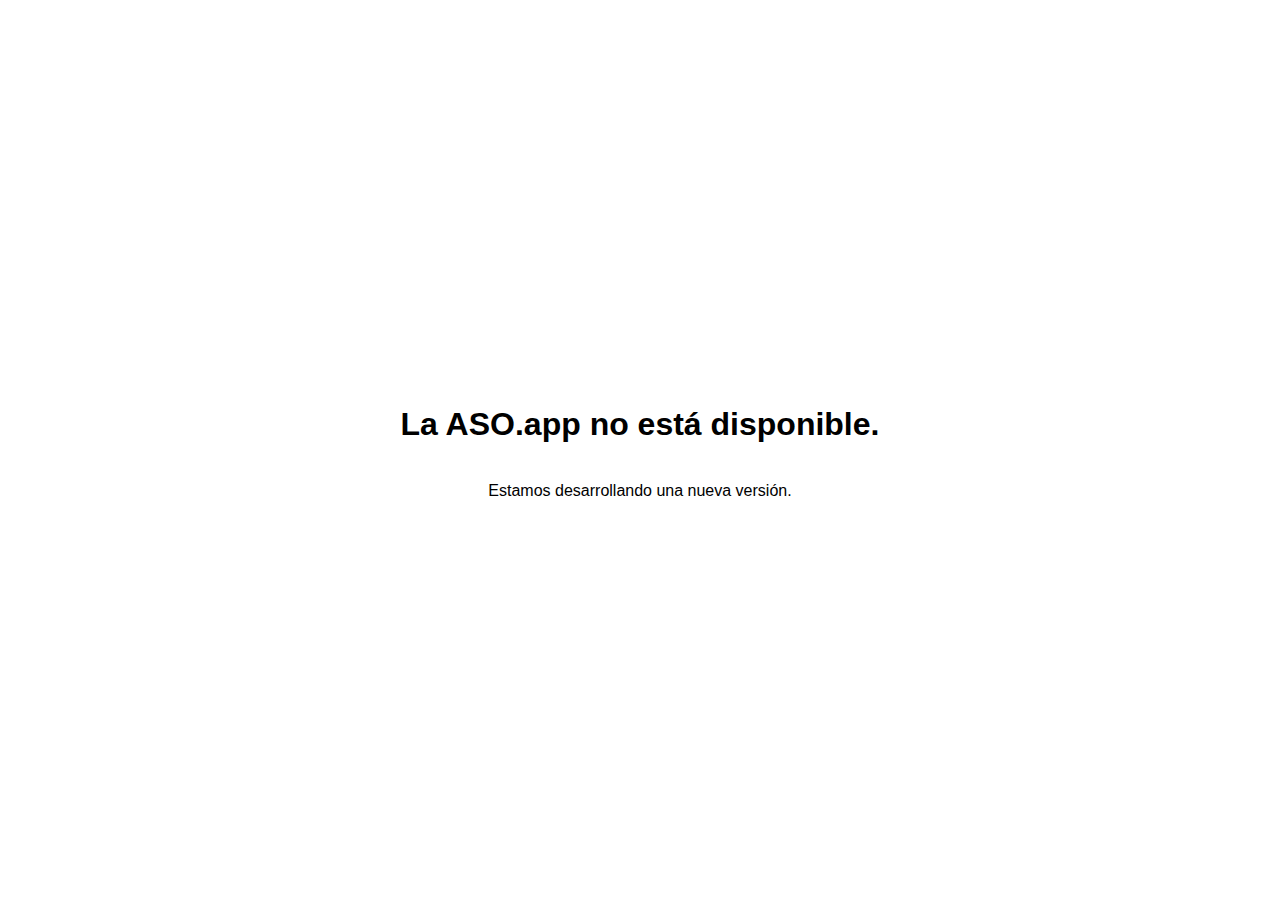
<file: index.html>
<!doctype html>
<html
  lang="en"
  data-ws-project="61cfb643-75b7-47cf-aa3b-bb28e54a42e2"
  data-ws-last-published="2025-11-09T13:08:36.633Z"
>
  <head>
    <link
      rel="stylesheet"
      type="text/css"
      href="/assets/static/app_generated_index-6937cd5a.DmZifS9K.css"
    />
    <meta charset="UTF-8" />
    <meta name="viewport" content="width=device-width,initial-scale=1" />
    <meta property="og:url" content="https://url/" />
    <title>Untitled</title>
    <meta property="og:title" content="Untitled" />
    <meta property="og:type" content="website" />
    <meta name="robots" content="noindex, nofollow" />
    <meta property="twitter:card" content="summary_large_image" />
  </head>
  <body class="w-element c1byt8z6 c1br3hqz c1loara6 c1ev6xag">
    <h1 class="w-element">La ASO.app no está disponible.</h1>
    <p class="w-element">Estamos desarrollando una nueva versión.</p>
    <script id="vike_pageContext" type="application/json">
      {
        "_urlRewrite": null,
        "pageId": "/pages/index",
        "routeParams": {},
        "data": {
          "url": "https://url/",
          "system": {
            "params": {},
            "search": {},
            "origin": "https://url",
            "pathname": "/"
          },
          "resources": {},
          "pageMeta": {
            "title": "Untitled",
            "description": "",
            "excludePageFromSearch": true,
            "language": "",
            "socialImageAssetName": "!undefined",
            "socialImageUrl": "",
            "status": "!undefined",
            "redirect": "",
            "custom": []
          }
        }
      }
    </script>
    <script id="vike_globalContext" type="application/json">
      {}
    </script>
    <script
      src="/assets/entries/entry-server-routing.ANzmBrnI.js"
      type="module"
      async
    ></script>
    <link
      rel="modulepreload"
      href="/assets/entries/pages_index.l06CtKLs.js"
      as="script"
      type="text/javascript"
    /><link
      rel="modulepreload"
      href="/assets/chunks/chunk-BMb2qASp.js"
      as="script"
      type="text/javascript"
    />
  </body>
</html>
</file>
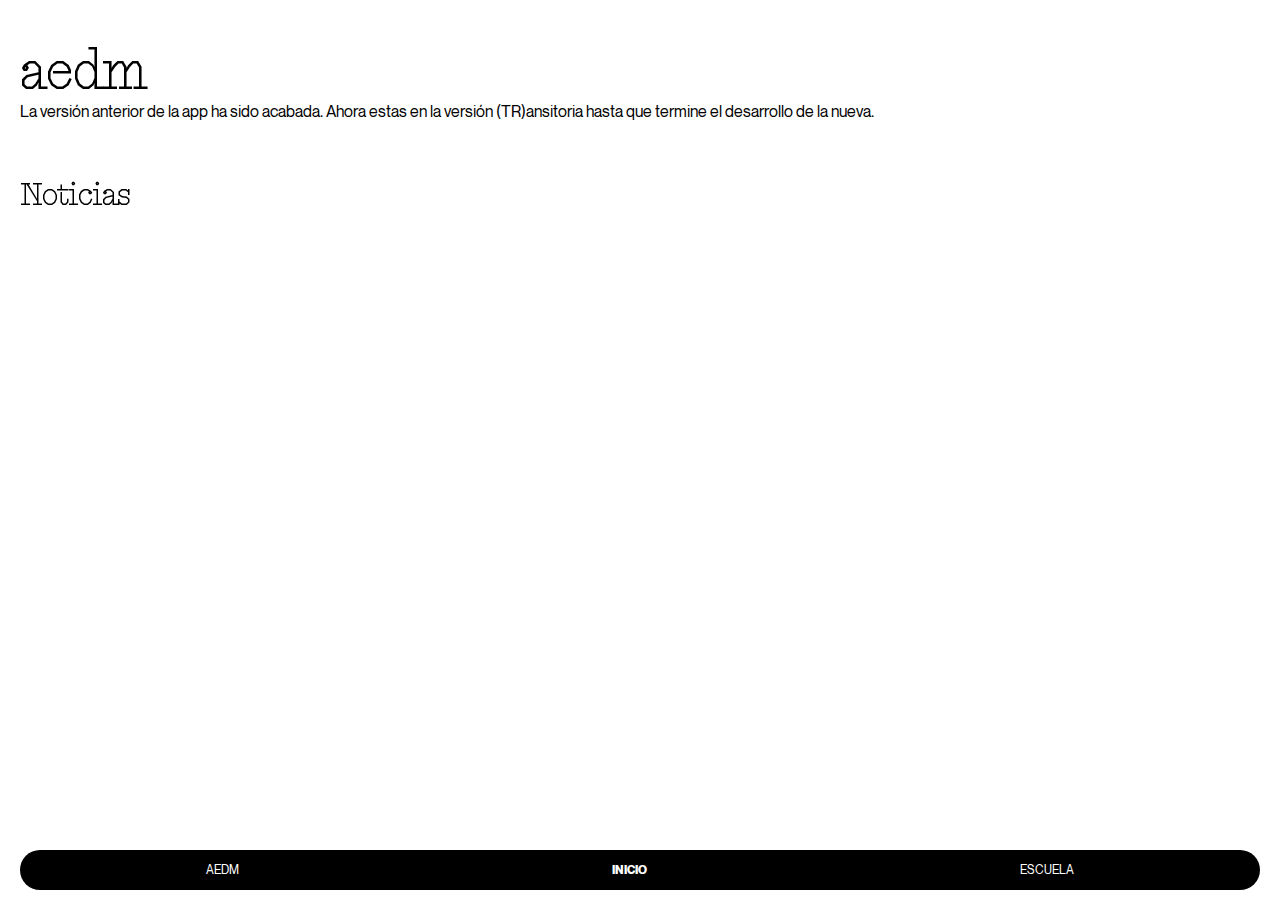
<file: app/index.html>
<!doctype html>
<html
  lang="es-ES"
  data-ws-project="61cfb643-75b7-47cf-aa3b-bb28e54a42e2"
  data-ws-last-published="2025-11-09T13:08:36.633Z"
>
  <head>
    <link
      rel="stylesheet"
      type="text/css"
      href="/assets/static/app_generated_index-6937cd5a.DmZifS9K.css"
    />
    <meta charset="UTF-8" />
    <meta name="viewport" content="width=device-width,initial-scale=1" />
    <meta property="og:url" content="https://url/app" />
    <title>ASO.app</title>
    <meta property="og:title" content="ASO.app" />
    <meta property="og:type" content="website" />
    <meta name="robots" content="noindex, nofollow" />
    <link
      rel="preload"
      href="/assets/NeueMontreal-LightItalic_MJiQAWyrhE2U4KT-lwAia.ttf"
      as="font"
      crossorigin="anonymous"
    />
    <link
      rel="preload"
      href="/assets/PKiko-Regular_KgrUYpWWhNj8veOLXf3Wf.ttf"
      as="font"
      crossorigin="anonymous"
    />
    <link
      rel="preload"
      href="/assets/NeueMontreal-Bold_ewb5pSOeNA0bgTosA6e_F.ttf"
      as="font"
      crossorigin="anonymous"
    />
    <link
      rel="preload"
      href="/assets/NeueMontreal-Light_CUM-4jRr2MS3_If0FcMw4.ttf"
      as="font"
      crossorigin="anonymous"
    />
    <link
      rel="preload"
      href="/assets/NeueMontreal-Italic_DJDqt3vaCfsuwrUbgtvNp.ttf"
      as="font"
      crossorigin="anonymous"
    />
    <link
      rel="preload"
      href="/assets/PKiko-LightItalic_XBqhAeZ_WUFoUzzXG9EyP.ttf"
      as="font"
      crossorigin="anonymous"
    />
    <link
      rel="preload"
      href="/assets/NeueMontreal-BoldItalic_FwhGzbfdJGlGsTDA4tRXL.ttf"
      as="font"
      crossorigin="anonymous"
    />
    <link
      rel="preload"
      href="/assets/PKiko-Light_6REe0pwxg3j8eFcNw5tv2.ttf"
      as="font"
      crossorigin="anonymous"
    />
    <link
      rel="preload"
      href="/assets/NeueMontreal-Regular_lnucd7A1A6WIe2RiWB_Zf.ttf"
      as="font"
      crossorigin="anonymous"
    />
    <link
      rel="preload"
      href="/assets/PKiko-RegularItalic_e8Q2IXOTpb5r2BeDTEtVU.ttf"
      as="font"
      crossorigin="anonymous"
    />
  </head>
  <body
    class="w-element cs16t08 cvqxuvv c91tj5y c1wfje4t c3jksmw c1misduh cp2nrp2 cvjgxzo c39owdf"
  >
    <div
      class="w-element c1p7dtm2 cpo1ae8 ciokbzi cy5x7jv cfh5m0u ca9xqoi c1fq7gmx c1kpnyfw c1c5i03h"
    >
      <h1
        class="w-element c1viy3ge cdf1795 ccaq23e c1gslni2 c2mqf1h c14g8406 c39owdf c3j6y6"
      >
        aedm
      </h1>
    </div>
    <p
      class="w-element c6c783g cdf1795 c1xlx99k c11s9byx c89vjlj c1so6t5t cb24a7t cdsi326 c1pku5rt cywh6u5"
    >
      La versión anterior de la app ha sido acabada. Ahora estas en la versión
      (TR)ansitoria hasta que termine el desarrollo de la nueva.
    </p>
    <div class="w-element c1p7dtm2 cpo1ae8 ciokbzi cy5x7jv cfh5m0u ca9xqoi">
      <h1 class="w-element c1viy3ge cdf1795 c1x11d9e c1np9w1j c1jbols7">
        Noticias
      </h1>
    </div>
    <div class="w-html-embed">
      <!-- Feed embed code -->
      <div data-supascribe-embed-id="464402203622" data-supascribe-feed></div>

      <!-- Supascribe Script -->
      <script
        src="https://js.supascribe.com/v1/loader/rKbS8FBzP6ZUgyp9Ue2XfjnLrES2.js"
        async
      ></script>
    </div>
    <div class="w-element c1ikovfb c111oreg"></div>
    <nav
      aria-label="Main"
      data-orientation="horizontal"
      dir="ltr"
      class="w-navigation-menu c1000yht c1xals2m c1owq7x2 c11x79b cwscecy c8uurx2 c19q8elj c1r3l8xi c115i39m cdtg4d c3f0805 czi1297 c1misduh cj89rol c1kwp3z3 c12eb0yf c1lyx1jp c1hdjp3m cw5a3v8 c7oundo cgowrm9 c1br3hqz c1j8vyv4 cw21xun c1p7s17u c1pvqcrn c1ujg3ej cw9yuv5 c1b4jl30 c1byt8z6 c6c783g c1j5f6x6 c184rrn3 c1hwdpus ciokbzi clpy8gq cs16t08 cvqxuvv cbtgura cmn16x cy5x7jv c1wfje4t c9ffdxo c13qiagy c1uiyegs ccg0p9x ckyezjl c1xbz9s6 cif2ugj"
    >
      <a
        href="/app/aadm"
        class="w-element c4flx2g c1b4jl30 c6c783g c1laoee1 c1vkx101 c1ihv1sk c1j8qqwn c9ffdxo c1uiyegs cgo6hj6 czfjtic c1n14qa8 c1cbiknn c13qiagy ccg0p9x c1xbz9s6 cif2ugj c1p35fgu c8uurx2 c7oundo c1dkjlcd c1toczcz c5vlhn3"
        >aedm</a
      ><a
        href="/app"
        class="w-element c4flx2g c1b4jl30 c6c783g c1laoee1 c1vkx101 c1ihv1sk c1j8qqwn c9ffdxo c1uiyegs cgo6hj6 czfjtic c1n14qa8 c1cbiknn c13qiagy ccg0p9x c1xbz9s6 cif2ugj c1p35fgu c8uurx2 c7oundo c1dkjlcd c1toczcz c5vlhn3"
        ><b class="w-element">Inicio</b></a
      ><a
        href="/app/escuela"
        class="w-element c4flx2g c1b4jl30 c6c783g c1laoee1 c1vkx101 c1ihv1sk c1j8qqwn c9ffdxo c1uiyegs cgo6hj6 czfjtic c1n14qa8 c1cbiknn c13qiagy ccg0p9x c1xbz9s6 cif2ugj c1p35fgu c8uurx2 c7oundo c1dkjlcd c1toczcz c5vlhn3"
        >Escuela</a
      >
    </nav>
    <script id="vike_pageContext" type="application/json">
      {
        "_urlRewrite": null,
        "pageId": "/pages/app",
        "routeParams": {},
        "data": {
          "url": "https://url/app",
          "system": {
            "params": {},
            "search": {},
            "origin": "https://url",
            "pathname": "/app"
          },
          "resources": {},
          "pageMeta": {
            "title": "ASO.app",
            "description": "!undefined",
            "excludePageFromSearch": true,
            "language": "es-ES",
            "socialImageAssetName": "!undefined",
            "socialImageUrl": "!undefined",
            "status": "!undefined",
            "redirect": "!undefined",
            "custom": []
          }
        }
      }
    </script>
    <script id="vike_globalContext" type="application/json">
      {}
    </script>
    <script
      src="/assets/entries/entry-server-routing.ANzmBrnI.js"
      type="module"
      async
    ></script>
    <link
      rel="modulepreload"
      href="/assets/entries/pages_app.DNPNEnh7.js"
      as="script"
      type="text/javascript"
    /><link
      rel="modulepreload"
      href="/assets/chunks/chunk-BMb2qASp.js"
      as="script"
      type="text/javascript"
    /><link
      rel="modulepreload"
      href="/assets/chunks/chunk-CWOL7GrH.js"
      as="script"
      type="text/javascript"
    />
  </body>
</html>
</file>
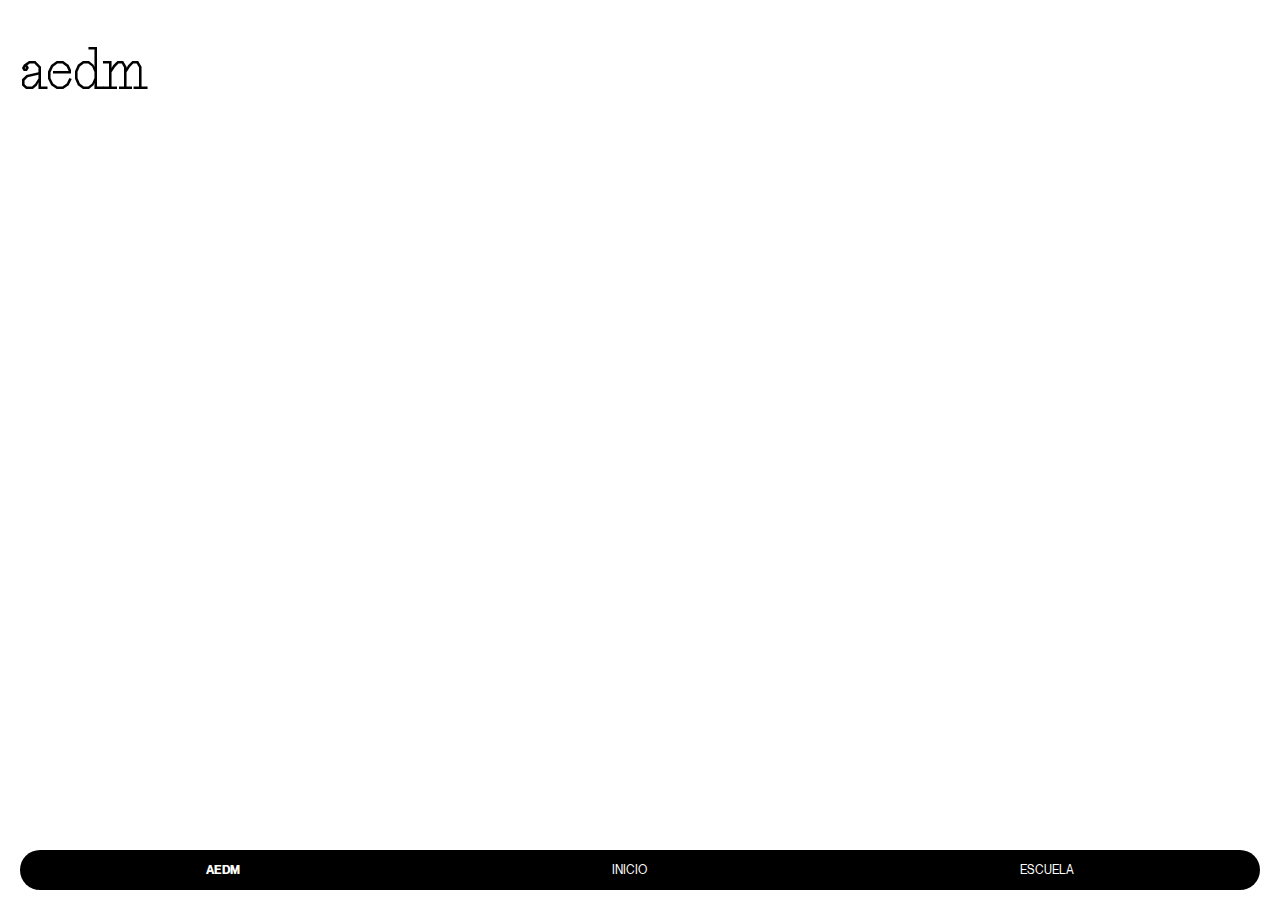
<file: app/aadm/index.html>
<!doctype html>
<html
  lang="es-ES"
  data-ws-project="61cfb643-75b7-47cf-aa3b-bb28e54a42e2"
  data-ws-last-published="2025-11-09T13:12:45.061Z"
>
  <head>
    <link
      rel="stylesheet"
      type="text/css"
      href="/assets/static/app_generated_index-6937cd5a.DmZifS9K.css"
    />
    <meta charset="UTF-8" />
    <meta name="viewport" content="width=device-width,initial-scale=1" />
    <meta property="og:url" content="https://url/app/aadm" />
    <title>ASO.app</title>
    <meta property="og:title" content="ASO.app" />
    <meta property="og:type" content="website" />
    <meta name="robots" content="noindex, nofollow" />
    <link
      rel="preload"
      href="/assets/NeueMontreal-LightItalic_MJiQAWyrhE2U4KT-lwAia.ttf"
      as="font"
      crossorigin="anonymous"
    />
    <link
      rel="preload"
      href="/assets/PKiko-Regular_KgrUYpWWhNj8veOLXf3Wf.ttf"
      as="font"
      crossorigin="anonymous"
    />
    <link
      rel="preload"
      href="/assets/NeueMontreal-Bold_ewb5pSOeNA0bgTosA6e_F.ttf"
      as="font"
      crossorigin="anonymous"
    />
    <link
      rel="preload"
      href="/assets/NeueMontreal-Light_CUM-4jRr2MS3_If0FcMw4.ttf"
      as="font"
      crossorigin="anonymous"
    />
    <link
      rel="preload"
      href="/assets/NeueMontreal-Italic_DJDqt3vaCfsuwrUbgtvNp.ttf"
      as="font"
      crossorigin="anonymous"
    />
    <link
      rel="preload"
      href="/assets/PKiko-LightItalic_XBqhAeZ_WUFoUzzXG9EyP.ttf"
      as="font"
      crossorigin="anonymous"
    />
    <link
      rel="preload"
      href="/assets/NeueMontreal-BoldItalic_FwhGzbfdJGlGsTDA4tRXL.ttf"
      as="font"
      crossorigin="anonymous"
    />
    <link
      rel="preload"
      href="/assets/PKiko-Light_6REe0pwxg3j8eFcNw5tv2.ttf"
      as="font"
      crossorigin="anonymous"
    />
    <link
      rel="preload"
      href="/assets/NeueMontreal-Regular_lnucd7A1A6WIe2RiWB_Zf.ttf"
      as="font"
      crossorigin="anonymous"
    />
    <link
      rel="preload"
      href="/assets/PKiko-RegularItalic_e8Q2IXOTpb5r2BeDTEtVU.ttf"
      as="font"
      crossorigin="anonymous"
    />
  </head>
  <body
    class="w-element cs16t08 cvqxuvv c91tj5y c1wfje4t c3jksmw c1misduh cp2nrp2"
  >
    <div
      class="w-element c1p7dtm2 cpo1ae8 ciokbzi cy5x7jv cfh5m0u ca9xqoi c1fq7gmx c1kpnyfw"
    >
      <h1
        class="w-element c1viy3ge cdf1795 ccaq23e c1gslni2 c2mqf1h c14g8406 c39owdf c3j6y6"
      >
        aedm
      </h1>
    </div>
    <div class="w-html-embed">
      <iframe
        id="myiFrame"
        name="myiFrame"
        width="100%"
        src="https://aedm.org.es/app-legacy/aso.html"
        scrolling="no"
        marginwidth="0"
        marginheight="0"
        style="border: none"
      >
      </iframe>

      <script>
        window.addEventListener("message", function (event) {
          // Validar origen del mensaje para seguridad
          if (event.origin === "https://aedm.org.es") {
            const height = event.data.height;
            if (height) {
              const iframe = document.getElementById("myiFrame");
              iframe.style.height = height + "px";
            }
          }
        });
      </script>
    </div>
    <div class="w-element c1ikovfb c111oreg"></div>
    <nav
      aria-label="Main"
      data-orientation="horizontal"
      dir="ltr"
      class="w-navigation-menu c1000yht c1xals2m c1owq7x2 c11x79b cwscecy c8uurx2 c19q8elj c1r3l8xi c115i39m cdtg4d c3f0805 czi1297 c1misduh cj89rol c1kwp3z3 c12eb0yf c1lyx1jp c1hdjp3m cw5a3v8 c7oundo cgowrm9 c1br3hqz c1j8vyv4 cw21xun c1p7s17u c1pvqcrn c1ujg3ej cw9yuv5 c1b4jl30 c1byt8z6 c6c783g c1j5f6x6 c184rrn3 c1hwdpus ciokbzi clpy8gq cs16t08 cvqxuvv cbtgura cmn16x cy5x7jv c1wfje4t c9ffdxo c13qiagy c1uiyegs ccg0p9x ckyezjl c1xbz9s6 cif2ugj"
    >
      <a
        href="/app/aadm"
        class="w-element c4flx2g c1b4jl30 c6c783g c1laoee1 c1vkx101 c1ihv1sk c1j8qqwn c9ffdxo c1uiyegs cgo6hj6 czfjtic c1n14qa8 c1cbiknn c13qiagy ccg0p9x c1xbz9s6 cif2ugj c1p35fgu c8uurx2 c7oundo c1dkjlcd c1toczcz c5vlhn3"
        ><b class="w-element">aedm</b></a
      ><a
        href="/app"
        class="w-element c4flx2g c1b4jl30 c6c783g c1laoee1 c1vkx101 c1ihv1sk c1j8qqwn c9ffdxo c1uiyegs cgo6hj6 czfjtic c1n14qa8 c1cbiknn c13qiagy ccg0p9x c1xbz9s6 cif2ugj c1p35fgu c8uurx2 c7oundo c1dkjlcd c1toczcz c5vlhn3"
        >Inicio</a
      ><a
        href="/app/escuela"
        class="w-element c4flx2g c1b4jl30 c6c783g c1laoee1 c1vkx101 c1ihv1sk c1j8qqwn c9ffdxo c1uiyegs cgo6hj6 czfjtic c1n14qa8 c1cbiknn c13qiagy ccg0p9x c1xbz9s6 cif2ugj c1p35fgu c8uurx2 c7oundo c1dkjlcd c1toczcz c5vlhn3"
        >Escuela</a
      >
    </nav>
    <script id="vike_pageContext" type="application/json">
      {
        "_urlRewrite": null,
        "pageId": "/pages/app/aadm",
        "routeParams": {},
        "data": {
          "url": "https://url/app/aadm",
          "system": {
            "params": {},
            "search": {},
            "origin": "https://url",
            "pathname": "/app/aadm"
          },
          "resources": {},
          "pageMeta": {
            "title": "ASO.app",
            "description": "!undefined",
            "excludePageFromSearch": true,
            "language": "es-ES",
            "socialImageAssetName": "!undefined",
            "socialImageUrl": "!undefined",
            "status": "!undefined",
            "redirect": "!undefined",
            "custom": []
          }
        }
      }
    </script>
    <script id="vike_globalContext" type="application/json">
      {}
    </script>
    <script
      src="/assets/entries/entry-server-routing.2ypKHS1O.js"
      type="module"
      async
    ></script>
    <link
      rel="modulepreload"
      href="/assets/entries/pages_app_aadm.BfhXYSAC.js"
      as="script"
      type="text/javascript"
    /><link
      rel="modulepreload"
      href="/assets/chunks/chunk-BMb2qASp.js"
      as="script"
      type="text/javascript"
    /><link
      rel="modulepreload"
      href="/assets/chunks/chunk-CWOL7GrH.js"
      as="script"
      type="text/javascript"
    />
  </body>
</html>
</file>
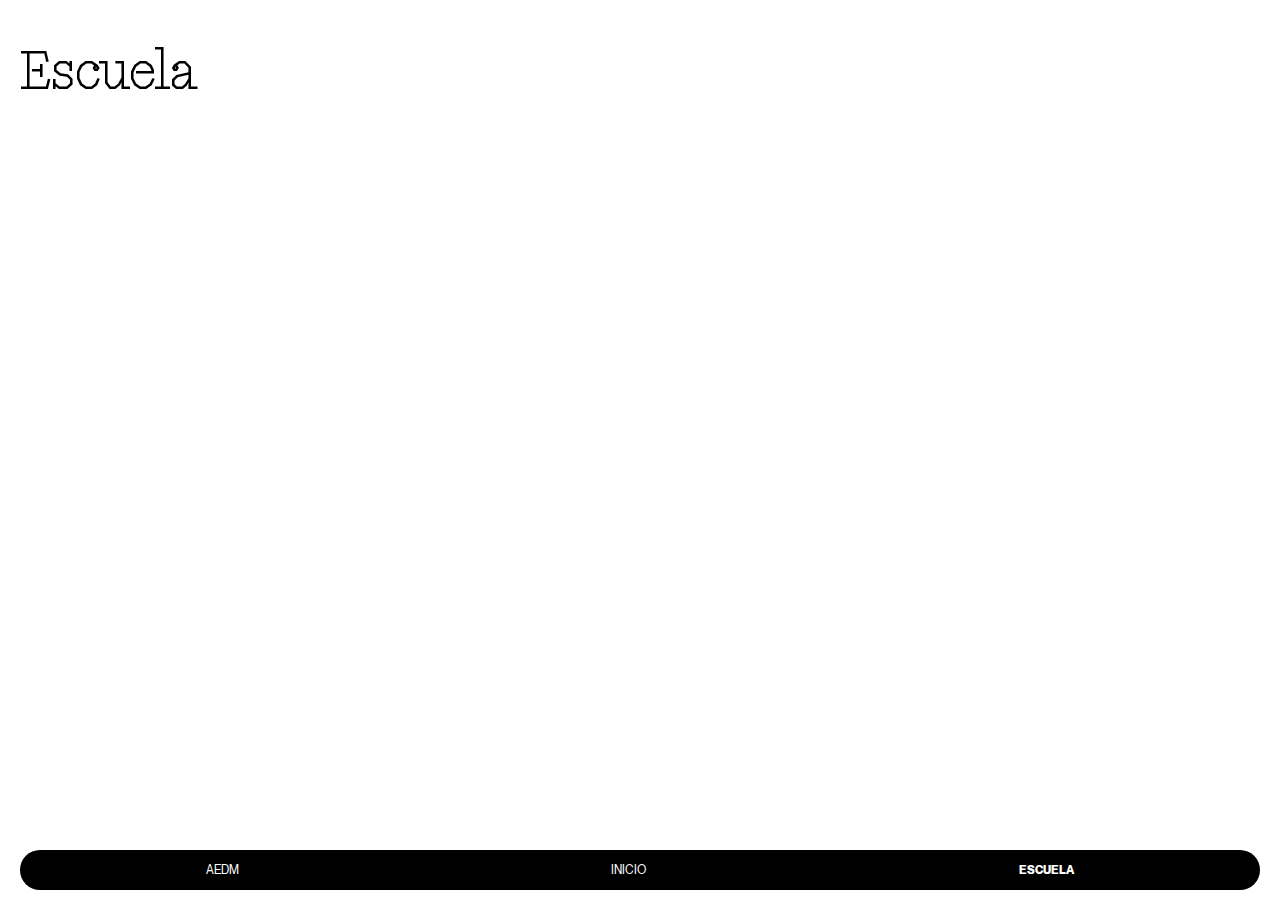
<file: app/escuela/index.html>
<!doctype html>
<html
  lang="es-ES"
  data-ws-project="61cfb643-75b7-47cf-aa3b-bb28e54a42e2"
  data-ws-last-published="2025-11-09T13:08:36.633Z"
>
  <head>
    <link
      rel="stylesheet"
      type="text/css"
      href="/assets/static/app_generated_index-6937cd5a.DmZifS9K.css"
    />
    <meta charset="UTF-8" />
    <meta name="viewport" content="width=device-width,initial-scale=1" />
    <meta property="og:url" content="https://url/app/escuela" />
    <title>ASO.app</title>
    <meta property="og:title" content="ASO.app" />
    <meta property="og:type" content="website" />
    <meta name="robots" content="noindex, nofollow" />
    <link
      rel="preload"
      href="/assets/NeueMontreal-LightItalic_MJiQAWyrhE2U4KT-lwAia.ttf"
      as="font"
      crossorigin="anonymous"
    />
    <link
      rel="preload"
      href="/assets/PKiko-Regular_KgrUYpWWhNj8veOLXf3Wf.ttf"
      as="font"
      crossorigin="anonymous"
    />
    <link
      rel="preload"
      href="/assets/NeueMontreal-Bold_ewb5pSOeNA0bgTosA6e_F.ttf"
      as="font"
      crossorigin="anonymous"
    />
    <link
      rel="preload"
      href="/assets/NeueMontreal-Light_CUM-4jRr2MS3_If0FcMw4.ttf"
      as="font"
      crossorigin="anonymous"
    />
    <link
      rel="preload"
      href="/assets/NeueMontreal-Italic_DJDqt3vaCfsuwrUbgtvNp.ttf"
      as="font"
      crossorigin="anonymous"
    />
    <link
      rel="preload"
      href="/assets/PKiko-LightItalic_XBqhAeZ_WUFoUzzXG9EyP.ttf"
      as="font"
      crossorigin="anonymous"
    />
    <link
      rel="preload"
      href="/assets/NeueMontreal-BoldItalic_FwhGzbfdJGlGsTDA4tRXL.ttf"
      as="font"
      crossorigin="anonymous"
    />
    <link
      rel="preload"
      href="/assets/PKiko-Light_6REe0pwxg3j8eFcNw5tv2.ttf"
      as="font"
      crossorigin="anonymous"
    />
    <link
      rel="preload"
      href="/assets/NeueMontreal-Regular_lnucd7A1A6WIe2RiWB_Zf.ttf"
      as="font"
      crossorigin="anonymous"
    />
    <link
      rel="preload"
      href="/assets/PKiko-RegularItalic_e8Q2IXOTpb5r2BeDTEtVU.ttf"
      as="font"
      crossorigin="anonymous"
    />
  </head>
  <body
    class="w-element cs16t08 cvqxuvv c91tj5y c1wfje4t c3jksmw c1misduh cp2nrp2 chuw3rj c1kpnyfw"
  >
    <div
      class="w-element c1p7dtm2 cpo1ae8 ciokbzi cy5x7jv cfh5m0u ca9xqoi c1fq7gmx c1kpnyfw"
    >
      <h1
        class="w-element c1viy3ge cdf1795 ccaq23e c1gslni2 c2mqf1h c14g8406 c39owdf c3j6y6"
      >
        Escuela
      </h1>
    </div>
    <div class="w-html-embed c1w7zzcw">
      <iframe
        id="myiFrame"
        name="myiFrame"
        width="100%"
        src="https://aedm.org.es/app-legacy/escuela.html"
        scrolling="no"
        marginwidth="0"
        marginheight="0"
        style="border: none"
      >
      </iframe>

      <script>
        window.addEventListener("message", function (event) {
          // Validar origen del mensaje para seguridad
          if (event.origin === "https://aedm.org.es") {
            const height = event.data.height;
            if (height) {
              const iframe = document.getElementById("myiFrame");
              iframe.style.height = height + "px";
            }
          }
        });
      </script>
    </div>
    <div class="w-element c1ikovfb c111oreg"></div>
    <nav
      aria-label="Main"
      data-orientation="horizontal"
      dir="ltr"
      class="w-navigation-menu c1000yht c1xals2m c1owq7x2 c11x79b cwscecy c8uurx2 c19q8elj c1r3l8xi c115i39m cdtg4d c3f0805 czi1297 c1misduh cj89rol c1kwp3z3 c12eb0yf c1lyx1jp c1hdjp3m cw5a3v8 c7oundo cgowrm9 c1br3hqz c1j8vyv4 cw21xun c1p7s17u c1pvqcrn c1ujg3ej cw9yuv5 c1b4jl30 c1byt8z6 c6c783g c1j5f6x6 c184rrn3 c1hwdpus ciokbzi clpy8gq cs16t08 cvqxuvv cbtgura cmn16x cy5x7jv c1wfje4t c9ffdxo c13qiagy c1uiyegs ccg0p9x ckyezjl c1xbz9s6 cif2ugj"
    >
      <a
        href="/app/aadm"
        class="w-element c4flx2g c1b4jl30 c6c783g c1laoee1 c1vkx101 c1ihv1sk c1j8qqwn c9ffdxo c1uiyegs cgo6hj6 czfjtic c1n14qa8 c1cbiknn c13qiagy ccg0p9x c1xbz9s6 cif2ugj c1p35fgu c8uurx2 c7oundo c1dkjlcd c1toczcz c5vlhn3"
        >aedm</a
      ><a
        href="/app"
        class="w-element c4flx2g c1b4jl30 c6c783g c1laoee1 c1vkx101 c1ihv1sk c1j8qqwn c9ffdxo c1uiyegs cgo6hj6 czfjtic c1n14qa8 c1cbiknn c13qiagy ccg0p9x c1xbz9s6 cif2ugj c1p35fgu c8uurx2 c7oundo c1dkjlcd c1toczcz c5vlhn3"
        >Inicio</a
      ><a
        href="/app/escuela"
        class="w-element c4flx2g c1b4jl30 c6c783g c1laoee1 c1vkx101 c1ihv1sk c1j8qqwn c9ffdxo c1uiyegs cgo6hj6 czfjtic c1n14qa8 c1cbiknn c13qiagy ccg0p9x c1xbz9s6 cif2ugj c1p35fgu c8uurx2 c7oundo c1dkjlcd c1toczcz c5vlhn3"
        ><b class="w-element">Escuela</b></a
      >
    </nav>
    <script id="vike_pageContext" type="application/json">
      {
        "_urlRewrite": null,
        "pageId": "/pages/app/escuela",
        "routeParams": {},
        "data": {
          "url": "https://url/app/escuela",
          "system": {
            "params": {},
            "search": {},
            "origin": "https://url",
            "pathname": "/app/escuela"
          },
          "resources": {},
          "pageMeta": {
            "title": "ASO.app",
            "description": "!undefined",
            "excludePageFromSearch": true,
            "language": "es-ES",
            "socialImageAssetName": "!undefined",
            "socialImageUrl": "!undefined",
            "status": "!undefined",
            "redirect": "!undefined",
            "custom": []
          }
        }
      }
    </script>
    <script id="vike_globalContext" type="application/json">
      {}
    </script>
    <script
      src="/assets/entries/entry-server-routing.ANzmBrnI.js"
      type="module"
      async
    ></script>
    <link
      rel="modulepreload"
      href="/assets/entries/pages_app_escuela.D7YaUGQK.js"
      as="script"
      type="text/javascript"
    /><link
      rel="modulepreload"
      href="/assets/chunks/chunk-BMb2qASp.js"
      as="script"
      type="text/javascript"
    /><link
      rel="modulepreload"
      href="/assets/chunks/chunk-CWOL7GrH.js"
      as="script"
      type="text/javascript"
    />
  </body>
</html>
</file>
<file: assets/static/app_generated_index-6937cd5a.DmZifS9K.css>
@font-face{font-family:Neue Montreal;font-style:italic;font-weight:300;font-display:swap;src:url(/assets/NeueMontreal-LightItalic_MJiQAWyrhE2U4KT-lwAia.ttf) format("truetype")}@font-face{font-family:P Kiko;font-style:normal;font-weight:400;font-display:swap;src:url(/assets/PKiko-Regular_KgrUYpWWhNj8veOLXf3Wf.ttf) format("truetype")}@font-face{font-family:Neue Montreal;font-style:normal;font-weight:700;font-display:swap;src:url(/assets/NeueMontreal-Bold_ewb5pSOeNA0bgTosA6e_F.ttf) format("truetype")}@font-face{font-family:Neue Montreal;font-style:normal;font-weight:300;font-display:swap;src:url(/assets/NeueMontreal-Light_CUM-4jRr2MS3_If0FcMw4.ttf) format("truetype")}@font-face{font-family:Neue Montreal;font-style:italic;font-weight:900;font-display:swap;src:url(/assets/NeueMontreal-Italic_DJDqt3vaCfsuwrUbgtvNp.ttf) format("truetype")}@font-face{font-family:P Kiko;font-style:italic;font-weight:300;font-display:swap;src:url(/assets/PKiko-LightItalic_XBqhAeZ_WUFoUzzXG9EyP.ttf) format("truetype")}@font-face{font-family:Neue Montreal;font-style:italic;font-weight:700;font-display:swap;src:url(/assets/NeueMontreal-BoldItalic_FwhGzbfdJGlGsTDA4tRXL.ttf) format("truetype")}@font-face{font-family:P Kiko;font-style:normal;font-weight:300;font-display:swap;src:url(/assets/PKiko-Light_6REe0pwxg3j8eFcNw5tv2.ttf) format("truetype")}@font-face{font-family:Neue Montreal;font-style:normal;font-weight:400;font-display:swap;src:url(/assets/NeueMontreal-Regular_lnucd7A1A6WIe2RiWB_Zf.ttf) format("truetype")}@font-face{font-family:P Kiko;font-style:italic;font-weight:400;font-display:swap;src:url(/assets/PKiko-RegularItalic_e8Q2IXOTpb5r2BeDTEtVU.ttf) format("truetype")}@layer presets{:root{display:grid;min-height:100%;font-family:Arial,Roboto,sans-serif;font-size:16px;line-height:1.2;white-space:pre-wrap;white-space-collapse:preserve}a.w-element{box-sizing:border-box;border-top-width:1px;border-right-width:1px;border-bottom-width:1px;border-left-width:1px;outline-width:1px}b.w-element{font-weight:700;box-sizing:border-box;border-top-width:1px;border-right-width:1px;border-bottom-width:1px;border-left-width:1px}body.w-element{box-sizing:border-box;border-top-width:1px;border-right-width:1px;border-bottom-width:1px;border-left-width:1px;-webkit-font-smoothing:antialiased;-moz-osx-font-smoothing:grayscale;margin:0}div.w-element,h1.w-element,p.w-element{box-sizing:border-box;border-top-width:1px;border-right-width:1px;border-bottom-width:1px;border-left-width:1px;outline-width:1px}div.w-html-embed{display:contents;white-space:normal;white-space-collapse:collapse}div.w-navigation-menu{box-sizing:border-box;border-top-width:1px;border-right-width:1px;border-bottom-width:1px;border-left-width:1px;outline-width:1px}}@media all{.c1byt8z6{display:flex}.c1loara6{justify-content:center}.c1br3hqz{align-items:center}.c3jksmw{background-color:#fff}.capuu2a{margin-top:1.5rem}.c1u0qo1p{font-weight:700}.cdn0q5{font-size:1.5rem}.cdmgp63{line-height:2rem}.c1ou1c09{letter-spacing:.05em}.c1kbjma6{display:inline-flex}.c2ppgv9{row-gap:6px}.c1g0g1km{column-gap:6px}.cmn16x{position:fixed}.ccu739f{z-index:1000}.c1918mrz{padding-top:6px}.cgxzwlq{padding-right:10px}.c1l13kdv{padding-bottom:6px}.cau6tui{padding-left:10px}.cn9t79i{right:16px}.c6u3pi1{bottom:16px}.cxpz69{color:#fbfcfd}.c1c2ndw6{font-family:system-ui,sans-serif}.c1laoee1{font-size:12px}.c1vkx101{font-weight:500}.c1awilt3{line-height:1}.ccpcjq2{border-top-left-radius:9px}.c18nrbq{border-top-right-radius:9px}.c14rzssm{border-bottom-right-radius:9px}.c111sbma{border-bottom-left-radius:9px}.c1ihv1sk{text-decoration-line:none}.ceuqyp6{-webkit-background-clip:padding-box,border-box;background-clip:padding-box,border-box}.cd3p1ip{background-origin:padding-box,border-box}.c1fzvpuo{background-image:linear-gradient(135deg,#4a4efa,#bd2fdb 66%,#ec59ce),linear-gradient(135deg,#92fddc,#7d7ffb 31.94%,#ed72fe 64.24%,#fdd791)}.cap0fns{border:1px solid transparent}.c1lifv1e{white-space:nowrap}.c120jftk{display:block}.c1ryk0jc{width:16px}.csk5tj1{height:16px}.c11by9lu{flex-shrink:0}.cs16t08{margin-left:20px}.cvqxuvv{margin-right:20px}.c91tj5y{font-family:Arial,Roboto,sans-serif}.c1wfje4t{font-size:16px}.c1ev6xag{flex-direction:column}.c6c783g{font-family:Neue Montreal,sans-serif}.cdf1795{font-weight:400}.c1xlx99k{margin-top:0}.c1j8vyv4{background-color:#000}.cw21xun{border-bottom-left-radius:127px}.c1p7s17u{border-bottom-right-radius:127px}.c1pvqcrn{border-top-left-radius:127px}.c1ujg3ej{border-top-right-radius:127px}.cw9yuv5{bottom:0}.c1b4jl30{color:#fff}.c1j5f6x6{font-weight:300}.c184rrn3{height:40px}.c1hwdpus{justify-content:space-around}.ciokbzi{left:0}.clpy8gq{margin-bottom:10px}.cbtgura{max-width:100vw}.cy5x7jv{right:0}.c9ffdxo{-webkit-font-smoothing:antialiased}.c13qiagy{box-sizing:border-box}.c1uiyegs{line-height:1.2}.ccg0p9x{outline-width:1px}.ckyezjl{border:0px solid rgba(255,255,255,1)}.c1xbz9s6{white-space:pre-wrap}.cif2ugj{white-space:pre-wrap;white-space-collapse:preserve}.c4flx2g{display:inline-block}.c1j8qqwn{text-transform:uppercase}.cgo6hj6{border-bottom-width:1px}.czfjtic{border-left-width:1px}.c1n14qa8{border-right-width:1px}.c1cbiknn{border-top-width:1px}.c1viy3ge{font-family:P Kiko,sans-serif}.c1x11d9e{padding-top:1em}.c1p7dtm2{position:sticky}.cpo1ae8{top:0}.cfh5m0u{background-color:#ffffffbd}.ca9xqoi{-webkit-backdrop-filter:blur(10px);backdrop-filter:blur(10px)}.ccaq23e{font-size:3.41em}.c1gslni2{margin-bottom:0}}@media all and (max-width: 767px){.cvjgxzo{padding-top:0}.c39owdf{padding-bottom:10px}.c1so6t5t{padding-top:0}.cb24a7t{padding-bottom:0}.cdsi326{margin-bottom:-4em}.c1pku5rt{z-index:200000}.cywh6u5{position:relative}.c1np9w1j{z-index:100}.c1jbols7{padding-top:2em}.chuw3rj{margin-top:0}.c1kpnyfw{padding-top:0}.c1fq7gmx{margin-top:0}.c14g8406{padding-top:1em}.c3j6y6{margin-top:0}.c111oreg{height:100px}:root{margin-top:0;padding-top:0}.c1c5i03h{position:static}.c1w7zzcw{height:0%}}@media all and (max-width: 479px){.c1misduh{margin-left:20px}.cp2nrp2{padding-top:0}.c11s9byx{margin-top:.3em}.c89vjlj{font-size:14px}.c1000yht{max-width:100vw}.c1xals2m{position:fixed}.c1owq7x2{bottom:0}.c11x79b{left:0}.cwscecy{right:0}.c8uurx2{font-family:Neue Montreal,sans-serif}.c19q8elj{font-weight:300}.c1r3l8xi{display:flex}.c115i39m{align-items:center}.cdtg4d{justify-content:space-around}.c3f0805{height:40px}.czi1297{margin-bottom:10px}.cj89rol{margin-right:20px}.c1kwp3z3{border-top-left-radius:127px}.c12eb0yf{border-top-right-radius:127px}.c1lyx1jp{border-bottom-left-radius:127px}.c1hdjp3m{border-bottom-right-radius:127px}.cw5a3v8{background-color:#000}.c7oundo{color:#fff}.cgowrm9{border:0px solid rgba(255,255,255,1)}.c1p35fgu{font-weight:500}.c1dkjlcd{font-size:12px}.c1toczcz{text-decoration-line:none}.c5vlhn3{text-transform:uppercase}.c2mqf1h{margin-top:1em}.c1ikovfb{height:100px}}
</file>
